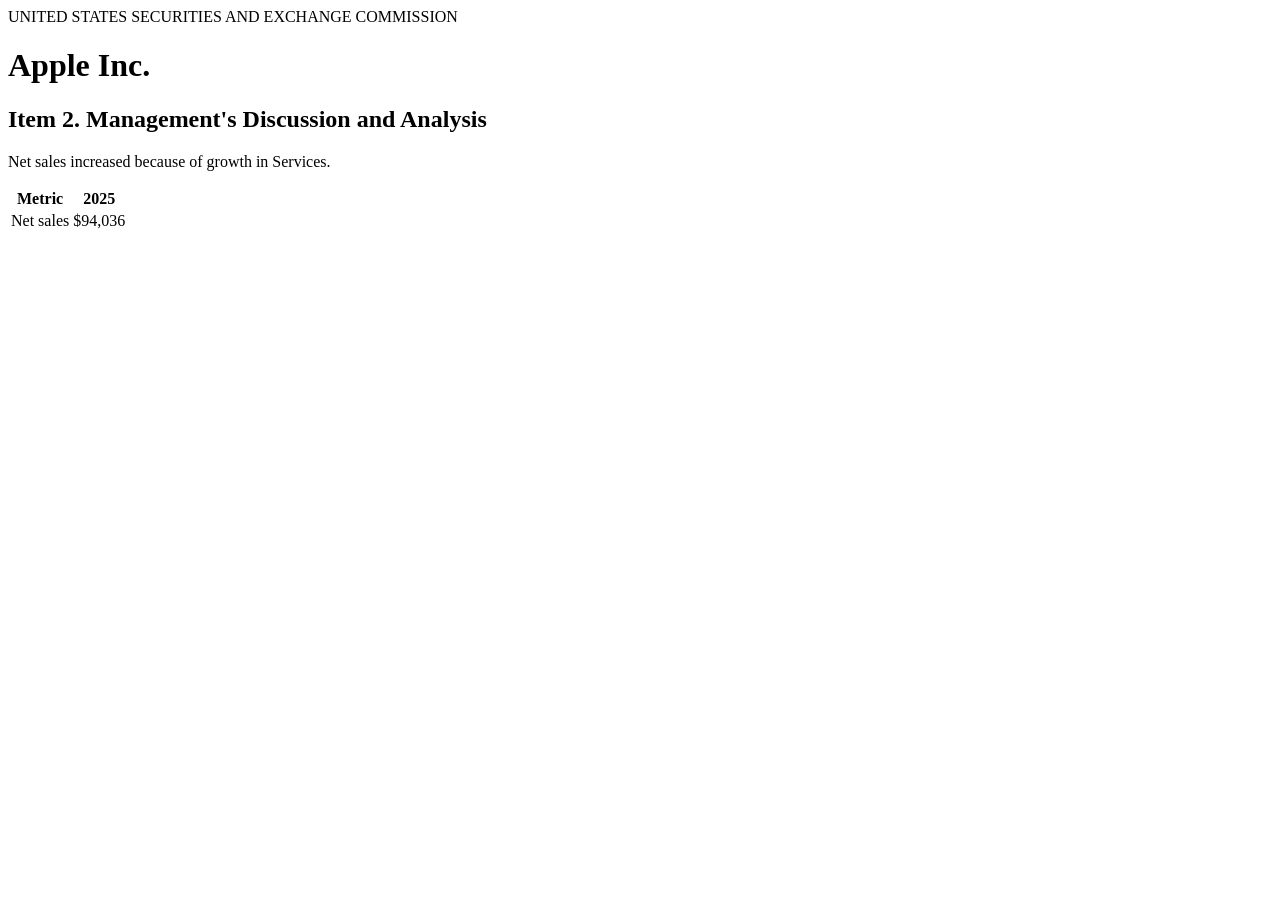
<file: fixtures/sec/filing.html>
<!doctype html>
<html><head><title>Apple Form 10-Q</title></head><body>
<div>UNITED STATES SECURITIES AND EXCHANGE COMMISSION</div>
<h1>Apple Inc.</h1>
<h2>Item 2. Management's Discussion and Analysis</h2>
<p>Net sales increased because of growth in Services.</p>
<table><tr><th>Metric</th><th>2025</th></tr><tr><td>Net sales</td><td>$94,036</td></tr></table>
</body></html>
</file>
